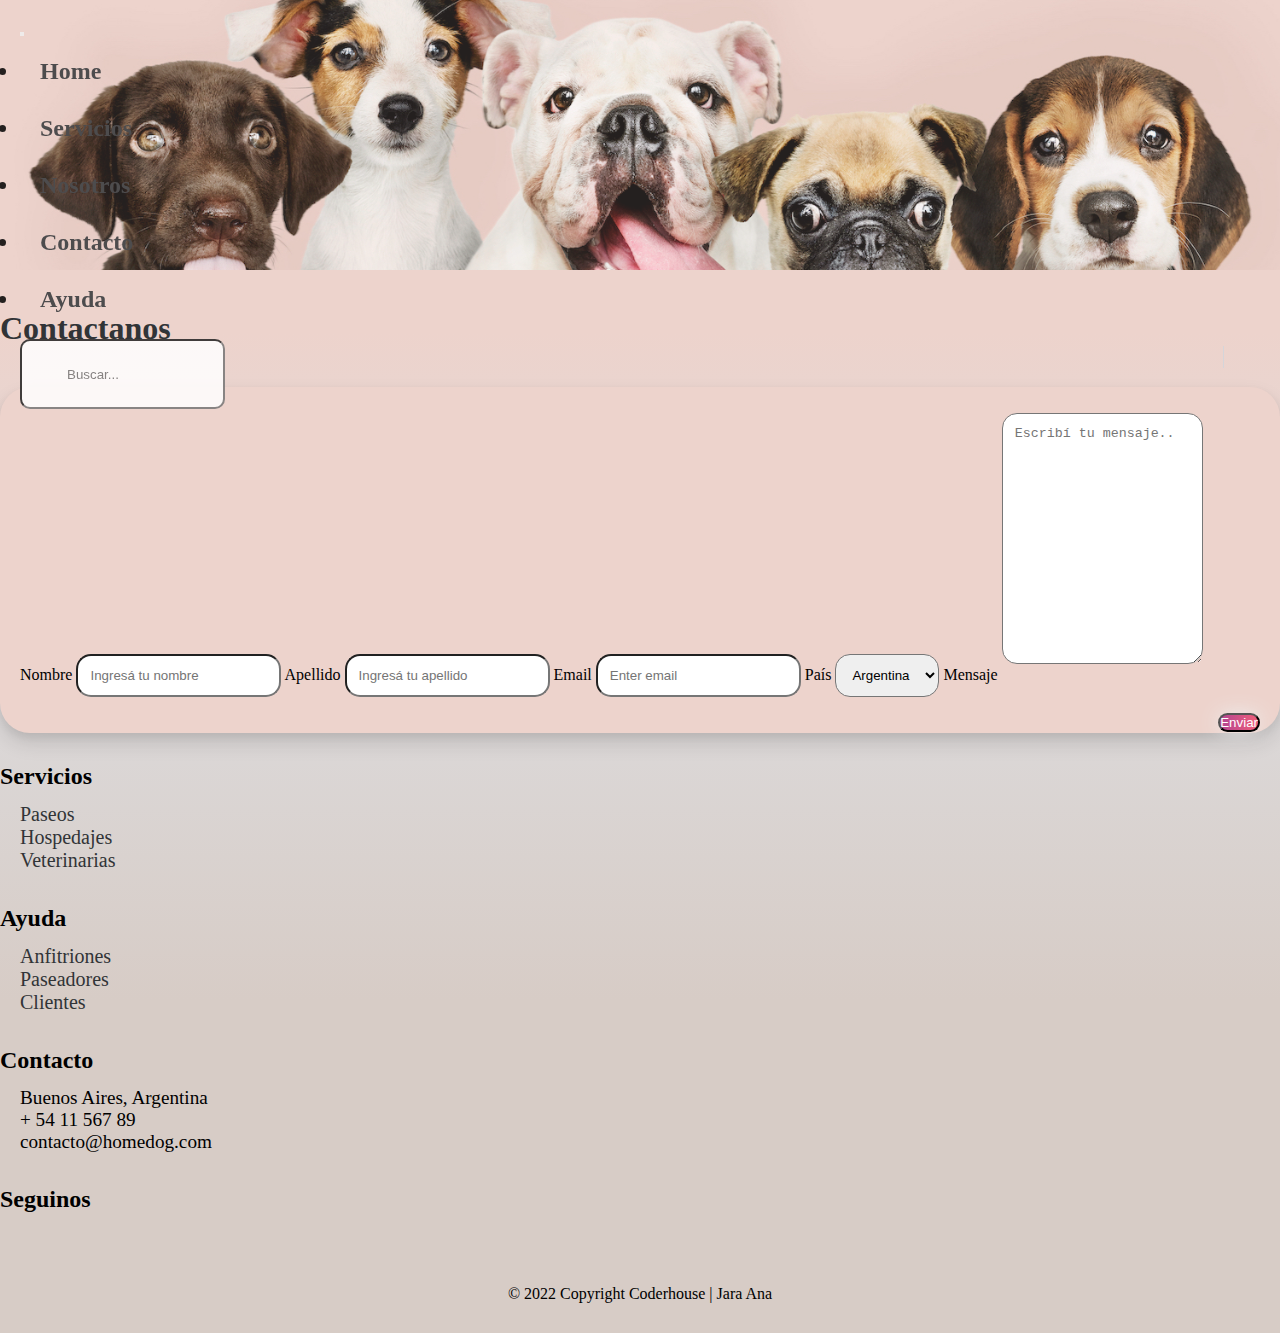
<file: pages/contact.html>
<!DOCTYPE html>
<html lang="en">

<head>
    <meta charset="UTF-8">
    <meta http-equiv="X-UA-Compatible" content="IE=edge">
    <meta name="viewport" content="width=device-width, initial-scale=1.0">
    <!--Bootstrap-->
    <link href="https://cdn.jsdelivr.net/npm/bootstrap@5.1.3/dist/css/bootstrap.min.css" rel="stylesheet"
        integrity="sha384-1BmE4kWBq78iYhFldvKuhfTAU6auU8tT94WrHftjDbrCEXSU1oBoqyl2QvZ6jIW3" crossorigin="anonymous">
    <!--Mi css-->
    <link rel="stylesheet" href="../css/styles.css">
    <!--Link FontAwesome-->
    <link rel="stylesheet" href="https://use.fontawesome.com/releases/v5.15.4/css/all.css"
        integrity="sha384-DyZ88mC6Up2uqS4h/KRgHuoeGwBcD4Ng9SiP4dIRy0EXTlnuz47vAwmeGwVChigm" crossorigin="anonymous">
    <title>Homedog</title>
</head>

<body>
    <header class="header">
        <div class="container">
            <nav class="navbar navbar-expand-md navbar-light bg-light">
                <div class="container-fluid">
                    <button type="button" class="navbar-toggler" data-bs-toggle="collapse"
                        data-bs-target="#navbarCollapse">
                        <span class="navbar-toggler-icon"></span>
                    </button>
                    <div class="collapse navbar-collapse" id="navbarCollapse">
                        <ul class="navbar-nav mx-auto" data-animation="center">
                            <li class="nav-item active">
                                <a class="nav-link" href="../index.html">Home<span class="sr-only"></span></a>
                            </li>
                            <li class="nav-item">
                                <a class="nav-link" href="#">Servicios</a>
                            </li>
                            <li class="nav-item">
                                <a class="nav-link" href="#">Nosotros</a>
                            </li>
                            <li class="nav-item">
                                <a class="nav-link  disabled" href="#">Contacto</a>
                            </li>
                            <li class="nav-item">
                                <a class="nav-link" href="#">Ayuda</a>
                            </li>
                        </ul>
                        <div class="form">
                            <i class="fa fa-search"></i>
                            <input type="text" class="form-control form-input" placeholder="Buscar...">
                            <span class="left-span"><i class="fa fa-microphone"></i></span>
                        </div>
                    </div>
                </div>
            </nav>
        </div>
    </header>

    <section class="contact-box">
        <div class="container">
            <div class="intro">
                <h1 class="text-center">Contactanos</h1>
            </div>
            <div class="row">
                <div class="col-md-12">
                    <div class="card">
                        <form action="/action_page.php">
                            <div class="mb-3 mt-3">
                                <label for="name" class="form-label">Nombre</label>
                                <input type="name" class="form-control" id="name" placeholder="Ingresá tu nombre"
                                    name="name">
                                <label for="lastname" class="form-label">Apellido</label>
                                <input type="lastname" class="form-control" id="lastname"
                                    placeholder="Ingresá tu apellido" name="lastname">
                                <label for="email" class="form-label">Email</label>
                                <input type="email" class="form-control" id="email" placeholder="Enter email"
                                    name="email">
                                <label for="comment">País</label>
                                <select class="form-select">
                                    <option>Argentina</option>
                                    <option>Uruguay</option>
                                    <option>Brasil</option>
                                    <option>Chile</option>
                                </select>
                                <label for="comment">Mensaje</label>
                                <textarea class="form-control" rows="15" id="comment" name="text"
                                    placeholder="Escribí tu mensaje.."></textarea>
                            </div>
                            <button type="submit" class="btn btn-grad" style="float: right;">Enviar</button>
                        </form>
                    </div>
                </div>
            </div>
        </div>
    </section>

    <footer class="footer">
        <div class="container">
            <div class="row">
                <div class="col-md-3">
                    <h2 class="title">Servicios</h2>
                    <ul class="list">
                        <li>
                            <a href="#"><i class="fas fa-paw"></i>Paseos</a>
                        </li>
                        <li>
                            <a href="#"><i class="fas fa-paw"></i>Hospedajes</a>
                        </li>
                        <li>
                            <a href="#"><i class="fas fa-paw"></i>Veterinarias</a>
                        </li>
                    </ul>
                </div>
                <div class="col-md-3">
                    <h2 class="title">Ayuda</h2>
                    <ul class="list">
                        <li>
                            <a href="#"><i class="fas fa-paw"></i>Anfitriones</a>
                        </li>
                        <li>
                            <a href="#"><i class="fas fa-paw"></i>Paseadores</a>
                        </li>
                        <li>
                            <a href="#"><i class="fas fa-paw"></i>Clientes</a>
                        </li>
                    </ul>
                </div>
                <div class="col-md-3">
                    <h2 class="title">Contacto</h2>
                    <ul class="list">
                        <li>
                            <p><i class="fas fa-map-marker-alt"></i>Buenos Aires, Argentina</p>
                        </li>
                        <li>
                            <p><i class="fas fa-phone"></i>+ 54 11 567 89</p>
                        </li>
                        <li>
                            <p><i class="fas fa-envelope"></i>contacto@homedog.com</p>
                        </li>
                    </ul>
                </div>
                <div class="col-md-3">
                    <h2 class="title">Seguinos</h2>
                    <div class="social">
                        <a class="btn btn-grad" href="#" role="button"><i class="fab fa-facebook-f"></i></a>
                        <a class="btn btn-grad" href="#" role="button"><i class="fab fa-twitter"></i></a>
                        <a class="btn btn-grad" href="#" role="button"><i class="fab fa-instagram"></i></a>
                    </div>
                </div>
            </div>
        </div>
        <div class="autor">
            © 2022 Copyright Coderhouse | Jara Ana </a>
        </div>
    </footer>

    <script src="https://cdn.jsdelivr.net/npm/bootstrap@5.1.3/dist/js/bootstrap.bundle.min.js"></script>

</body>

</html>
</file>
<file: css/styles.css>
*{
    margin: 0;
    padding: 0;
}

body{
    background: rgb(237,211,204);
    background: -moz-linear-gradient(180deg, rgba(237,211,204,1) 25%, rgba(220,218,219,1) 50%, rgba(215,204,198,1) 75%);
    background: -webkit-linear-gradient(180deg, rgba(237,211,204,1) 25%, rgba(220,218,219,1) 50%, rgba(215,204,198,1) 75%);
    background: linear-gradient(180deg, rgba(237,211,204,1) 25%, rgba(220,218,219,1) 50%, rgba(215,204,198,1) 75%);
    filter: progid:DXImageTransform.Microsoft.gradient(startColorstr="#edd3cc",endColorstr="#d7ccc6",GradientType=1); 
     
}

.header {
    background: url(../img/banner.jpg) no-repeat center;
    background-size: cover;
    filter: opacity(85%);
    height: 30vh;
}

/*Menu*/
.header .navbar {
    background-color: transparent !important;
    padding: 20px;
}

.header .navbar .nav-item{
    font-weight:bold;
    font-size: 1.5rem;
}

.header .navbar .nav-item .nav-link {
    position: relative;
    display: block;
    padding: 10px;
    margin: 10px;
    text-decoration: none;
    color:#313437;
}

.header .navbar .nav-item .nav-link::before {
    content: '';
    position: absolute;
    bottom: 0;
    left: 0;
    width: 100%;
    height: 2px;
    background: linear-gradient(to right, #b47dcd, #e878a2, #eb85ab);
    color: transparent; 
    z-index: 1;
    transform: scaleX(0);
    transform-origin: center;
    transition: transform 0.5s ease-in-out;
}
      
.header .navbar .nav-item .nav-link:hover::before {
    transform: scaleX(1);
}

.header .navbar .nav-item[data-animation="center"].nav-link::before {
    transform-origin: center;
}

/*Buscador*/
.header .form {
    position: relative;
}

.header .form .fa-search {
    position: absolute;
    top: 20px;
    left: 20px;
    color: #9ca3af
}

.header .form span {
    position: absolute;
    right: 17px;
    top: 13px;
    padding: 2px;
    border-left: 1px solid #d1d5db
}

.header .form .left-span {
    padding-left: 7px
}

.header .form .left-span i {
    padding-left: 10px
}

.header .form .form-input {
    height: 42px;
    text-indent: 33px;
    border-radius: 10px
}

.header .form .form-input:focus {
    box-shadow: none;
    border: none
}

/*Títulos*/
.intro {
    color:#313437;
    margin:0 auto;
}

.intro h1{
    font-weight:bold;
    padding-bottom:40px;
    padding-top:40px;
}

.intro h2{
    font-weight:bold;
    padding-bottom:40px;
    padding-top:40px;
}
/*Cards*/
.card{
    margin-bottom:30px;
    padding: 20px;
    border: none;
    border-radius: 30px;
    box-shadow: 0 10px 20px rgba(0,0,0,.12), 0 4px 8px rgba(0,0,0,.06);
}

.title {
    font-weight:bold;
    margin-top:28px;
    margin-bottom:8px;
    color:inherit;
}
.subtitle {
    text-transform:uppercase;
    font-weight:bold;
    color:#d0d0d0;
    letter-spacing:2px;
    font-size: 1rem;
}
.description {
    font-size:1rem;
    margin-top:15px;
    margin-bottom:20px;
}

/*Botones*/
.btn-grad {
    background-image: linear-gradient(to right, #B24592 0%, #F15F79  51%, #B24592  100%);
}

.btn-grad {
   transition: 0.5s;
   background-size: 200% auto;
   color: white;            
   box-shadow: 0 0 20px #eee;
   border-radius: 10px;
   display: inline-block;
}

.btn-grad:hover {
   background-position: right center; 
   color: #fff;
   text-decoration: none;
}

/*Servicios*/
.service-box .card {
    background: url(../img/hospedaje.jpg) center no-repeat;
    background-size: cover;
    height: 300px;
    width: 100%;
}
.service-box .description{
    max-width: 250px;
}

.service-box .card .card-body .btn{
    margin-top: 20px;
}

/*Sección Anfitriones y Paseadors*/
.team-box .card {
    background-color:#fff;
    text-align:center;
    transition: .3s transform cubic-bezier(.155,1.105,.295,1.12),.3s box-shadow,.3s -webkit-transform cubic-bezier(.155,1.105,.295,1.12);
    cursor: pointer;
}

.team-box .card:hover{
    transform: scale(1.05);
    box-shadow: 0 10px 20px rgba(0,0,0,.12), 0 4px 8px rgba(0,0,0,.06);
}

.team-box .card .card-body img {
    width: 200px;
    height: 200px;
}

/*Anfitrion*/
.anfitrion-box .card {
    background: url(../img/6.jpg) no-repeat center;
    background-size: 100%;
    height: 400px;
    display: flex;
    justify-content: flex-end;
    align-items: flex-end;
    padding: 20px;
    width:100%;
}

/*footer*/
.footer .list {
    list-style: none;
    padding: 5px;
    margin: 5px;
    font-size:20px;
}

.footer .list i{
    margin: 5px;
}

.footer .list p{
    margin: 0;
    font-size:1.2rem;
}

.footer .list a{
    text-decoration: none;
    color: #313437;
}

.footer .list a:hover{
    color: #F15F79;
}

.footer .autor{
    text-align: center;
    padding: 30px;
}

.footer .social{
    margin: 10px;
    font-size:1.2rem;
}

/*Pagina de contacto*/
.contact-box .card{
    background-color: rgba(237,211,204,1);
    z-index: 10;
}

.contact-box .form-contact {
    display: flex;
    justify-content: center;
    align-items: center;
    border-radius: 20px;
    width:80%;
    z-index: 0;
}
  
.form-control, .form-select {
    padding: 12px;
    margin-top: 6px;
    margin-bottom: 16px;
    resize: vertical;
    border-radius: 15px;
}

.form-control:focus {
    box-shadow: none;
    border: none
} 
.form-select:focus {
    box-shadow: none;
    border: none
} 

.form-check-input :focus {
    box-shadow: none;
    border: none
}

@media (max-width: 575.98px) {

    .header .navbar {
        background-color: rgb(237,211,204) !important;
    }

    .header .navbar .nav-item .nav-link {
        font-size:1rem;
        padding: 0px;
        margin: 5px;
    }
    
}
</file>
